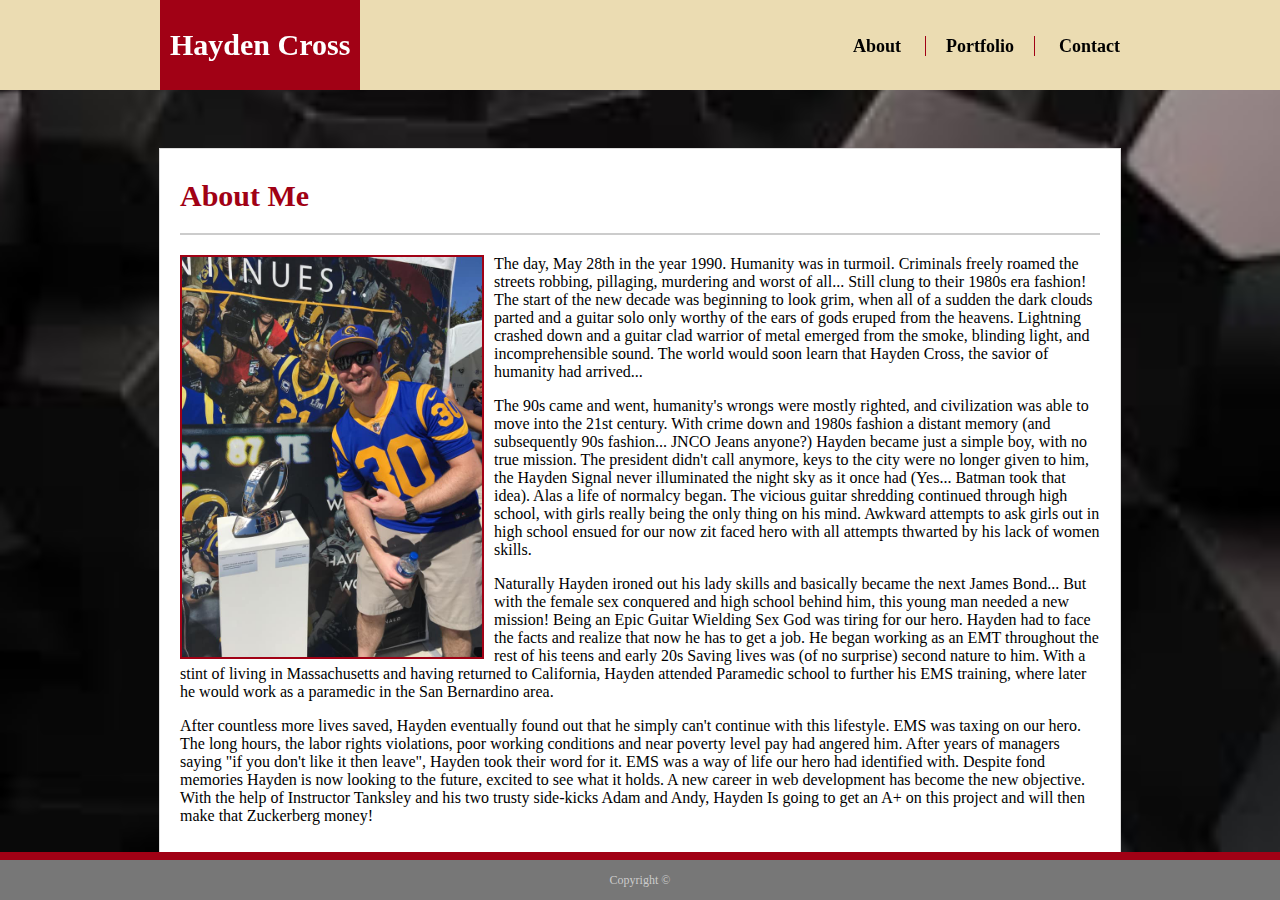
<file: index.html>
<!DOCTYPE html>
<html lang="en">
<head>
    <meta charset="UTF-8">
    <meta name="viewport" content="width=device-width, initial-scale=1.0">
    <meta http-equiv="X-UA-Compatible" content="ie=edge">
    <link rel="stylesheet" type="text/css" href="assets/CSS/style.css">
    <title>Hayden's Portfolio</title>
</head>

<body>
    <header>
        <div class="wrapper"> 
            <div id="full-navbar">
                <h1 id="my-name">
                    Hayden Cross
                </h1> 
                <nav>
                    <ul>
                        <li><a href="index.html">About</a></li>
                        <li><a id="portfolio-link" href="portfolio.html">Portfolio</a></li>
                        <li><a href="contact.html">Contact</a></li>
                    </ul>
                </nav>
            </div>
        </div>
    </header>

    <div id="content" class ="wrapper">
        <h2>
            About Me
        </h2>

        <img src="assets/images/me-with-nfc.jpg" alt="picture of myself with the LA Rams NFC Championship trophy" class="trophy">

        <p>
            The day, May 28th in the year 1990. Humanity was in turmoil. Criminals freely roamed the streets robbing, pillaging, murdering and worst of all... Still clung to their 1980s era fashion!
            The start of the new decade was beginning to look grim, when all of a sudden the dark clouds parted and a guitar solo only worthy of the ears of gods eruped from the heavens. Lightning crashed down 
            and a guitar clad warrior of metal emerged from the smoke, blinding light, and incomprehensible sound. The world would soon learn that Hayden Cross, the savior of humanity had arrived...
        </p>
        <p>
            The 90s came and went, humanity's wrongs were mostly righted, and civilization was able to move into the 21st century. With crime down and 1980s fashion a distant memory (and subsequently 90s fashion... JNCO Jeans anyone?)
            Hayden became just a simple boy, with no true mission. The president didn't call anymore, keys to the city were no longer given to him, the Hayden Signal never illuminated the night sky as it once had (Yes... Batman took that idea).
            Alas a life of normalcy began. The vicious guitar shredding continued through high school, with girls really being the only thing on his mind. Awkward attempts to ask girls out in high school ensued for our now zit faced hero with all 
            attempts thwarted by his lack of women skills. 
        </p>
        <p>
            Naturally Hayden ironed out his lady skills and basically became the next James Bond... But with the female sex conquered and high school behind him, this young man needed a new mission!
            Being an Epic Guitar Wielding Sex God was tiring for our hero. Hayden had to face the facts and realize that now he has to get a job. He began working as an EMT throughout the rest of his teens and early 20s
            Saving lives was (of no surprise) second nature to him. With a stint of living in Massachusetts and having returned to California, Hayden attended Paramedic school to further his EMS training, where later he would work as a paramedic in 
            the San Bernardino area. 
        </p>
        <p>
            After countless more lives saved, Hayden eventually found out that he simply can't continue with this lifestyle. EMS was taxing on our hero. The long hours, the labor rights violations, poor working conditions and near poverty level pay had 
            angered him. After years of managers saying "if you don't like it then leave", Hayden took their word for it. EMS was a way of life our hero had identified with. Despite fond memories Hayden is now looking to the future, excited to see 
            what it holds. A new career in web development has become the new objective. With the help of Instructor Tanksley and his two trusty side-kicks Adam and Andy, Hayden Is going to get an A+ on this project and will then make that Zuckerberg money!
        </p>
    </div>

    <footer> Copyright &copy; </footer>
</body>
</html>
</file>
<file: assets/CSS/style.css>
/* body {
    background-image: url("../images/blackWallpaper.jpeg");
    background-size: auto;
    background-repeat: repeat;
    font-family: 'Arial', 'Helvetica Neue', Helvetica, sans-serif;
} */

html { 
  background: url(../images/blackWallpaper.jpeg) no-repeat center center fixed; 
  -webkit-background-size: cover;
  -moz-background-size: cover;
  -o-background-size: cover;
  background-size: cover;
}


header {
    font-family: 'Georgia', Times, 'Times New Roman', serif;
    background-color: #ebdcb2;
    margin-bottom: 40px;
    /* border-bottom: 2px solid #ccc; */
    margin-top: 0px;
    position: fixed;
    top: 0;
    left: 0;
    width: 100%;
    height: 90px;
    padding-bottom: 0px;
}

#my-name {
    float: left; 
    background-color: #a10115;
    color: #fff;
    font-family: 'Georgia', Times, 'Times New Roman', serif;
    font-size: 30px;
    padding: 10px 10px;
    line-height: 70px;
    font-weight: bold;
    text-decoration: none;
    margin-bottom: 0px;
    margin-top: 0px;
    margin-left: 0px;
}

nav {
    float: right;
}

nav ul li {
    display: inline;
    line-height: 60px;
}

nav ul li a {
    text-decoration: none;
    color: #000;
    margin-left: 20px;
    font-size: 18px;
    font-weight: bold;
    padding-bottom:0px;
    margin-bottom:0px;
}

a:hover {
    color: #a10115;
    transition: 0.5s; 
}

#portfolio-link {
    border-left: 1px solid #a10115;
    border-right: 1px solid #a10115;
    padding-right: 20px;
    padding-left: 20px;
}

#content {
    border: 1px solid;
    border-color: #dddddd;
    background-color: #fff;
    padding: 20px;
    width: 920px;
    position: relative;
    top: 140px;
}

h2 {
    font-family: 'Georgia', Times, 'Times New Roman', serif;
    color: #a10115;
    font-size: 30px;
    border-bottom: 2px solid #ccc;
    margin-top: 10px;
    padding-bottom: 20px;
    margin-bottom: 20px;
}

.wrapper{
    width: 960px;
    margin: 0px auto;
    overflow: hidden;
    padding: 0px;
}

.trophy {
    float: left;
    margin-right: 30px;
    width: 300px;
    border: solid;
    border-color: #a10115;
    border-width: 2px;
    margin: 0px 10px 0px 0px;
}

footer {
    position: fixed;
    bottom: 0;
    right: 0;
    width: 100%;
	text-align: center;
	background-color: #777;
	color: #ccc;
	line-height: 40px;
	margin-top: 40px;
	border-top: 8px solid #a10115;
	font-size: 12px;
}

/* Contact Form Specific */

#contact-form ul {
  margin-bottom: 20px;
  list-style-type: none;
  padding-left: 0;
  color: #777777;
  padding-right: 20px;
}

#contact-form li {
  margin-bottom: 10px;
}


label,
input[type=text],
input[type=email],
textarea {
  display: block;
  width: 100%;
}

input[type=text],
input[type=email],
textarea {
  height: 35px;
  padding: 0 10px;
  font-size: 14px;
  border: 1px solid #ddd;
}

textarea {
  height: 200px;
}

input[type=submit] {
  padding: 10px 30px;
  font-size: 18px;
  color: #fff;
  cursor: pointer;
  background: #a10115;
  border: 0 none;
}

.contactCard {
  float: left;
  margin: 40px 100px;
}

.contactCard li {
  list-style-type: none;
  font-size: 20px;
  line-height: 30px;
}

/* portfolio page specific */

.projects {
    position: relative; 
    float: left;
    width: 270px;
    height: 200px;
    margin: 20px 90px 25px 90px;
    
  }

  .projects img {
    width: 100%;
    height: 100%;
  }

  .projects h3 {
    position: absolute;
    bottom: 20px;
    width: 240px;
    padding: 15px;
    margin-bottom: 0;
    font-weight: 300;
    line-height: 30px;
    color: #fff;
    text-align: center;
    background: #c9a66b;
    font-family: 'Georgia', Times, 'Times New Roman', serif;
    font-size: 22px;
  }
</file>
